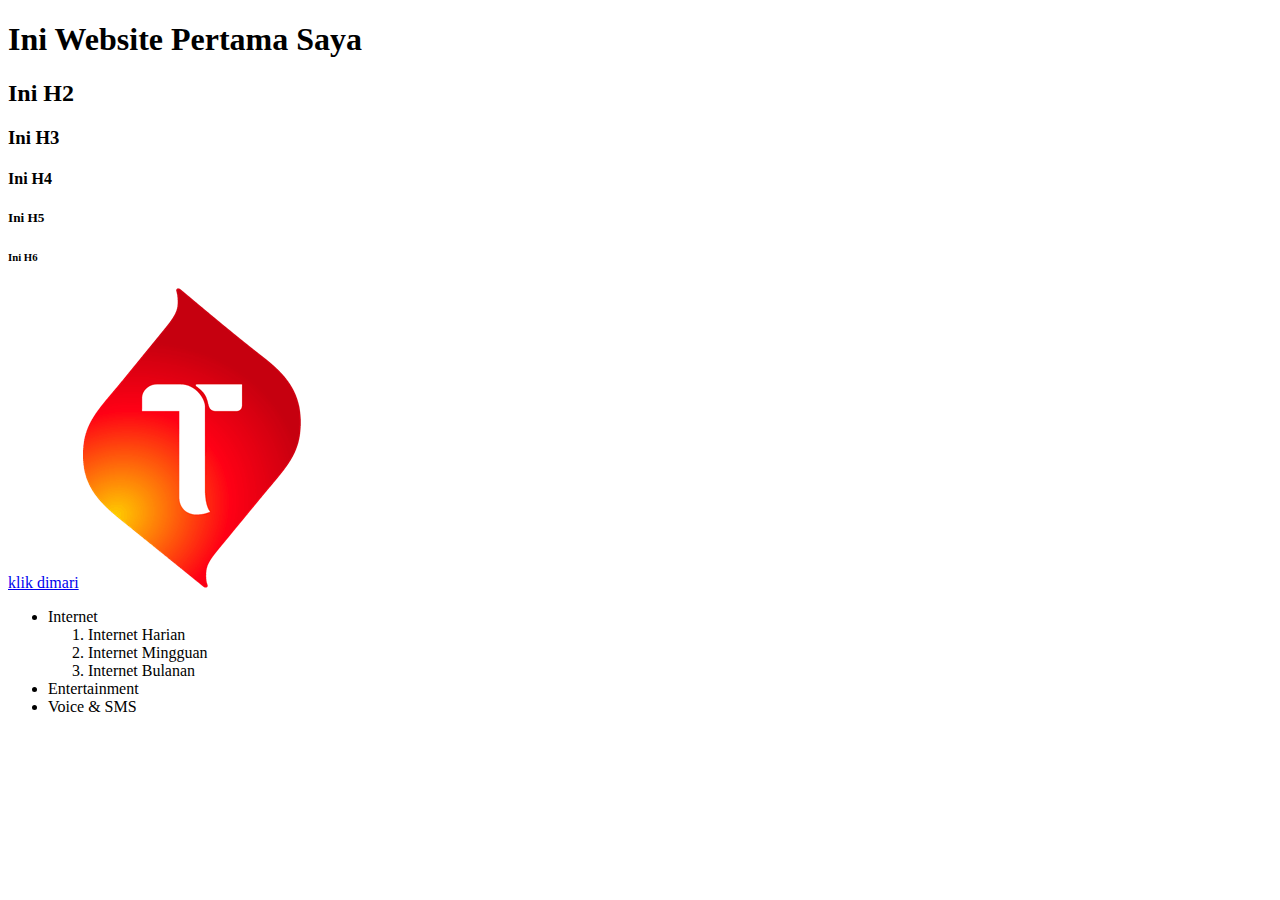
<file: index.html>
<!DOCTYPE html>
<html lang="en">
<head>
  <meta charset="UTF-8">
  <meta name="viewport" content="width=device-width, initial-scale=1.0">
  <title>Wahyu Aji's Website</title>
</head>
<body>
  <h1>Ini Website Pertama Saya</h1>
  <h2>Ini H2</h2>
  <h3>Ini H3</h3>
  <h4>Ini H4</h4>
  <h5>Ini H5</h5>
  <h6>Ini H6</h6>
  <a href="www.telkomsel.com">klik dimari</a>
  <img src="./images/logo-tsel.png" alt="logo tsel">
  <ul>
    <li>Internet</li>
    <ol>
      <li>Internet Harian</li>
      <li>Internet Mingguan</li>
      <li>Internet Bulanan</li>
    </ol>
    <li>Entertainment</li>
    <li>Voice & SMS</li>
  </ul>
</body>
</html>
</file>
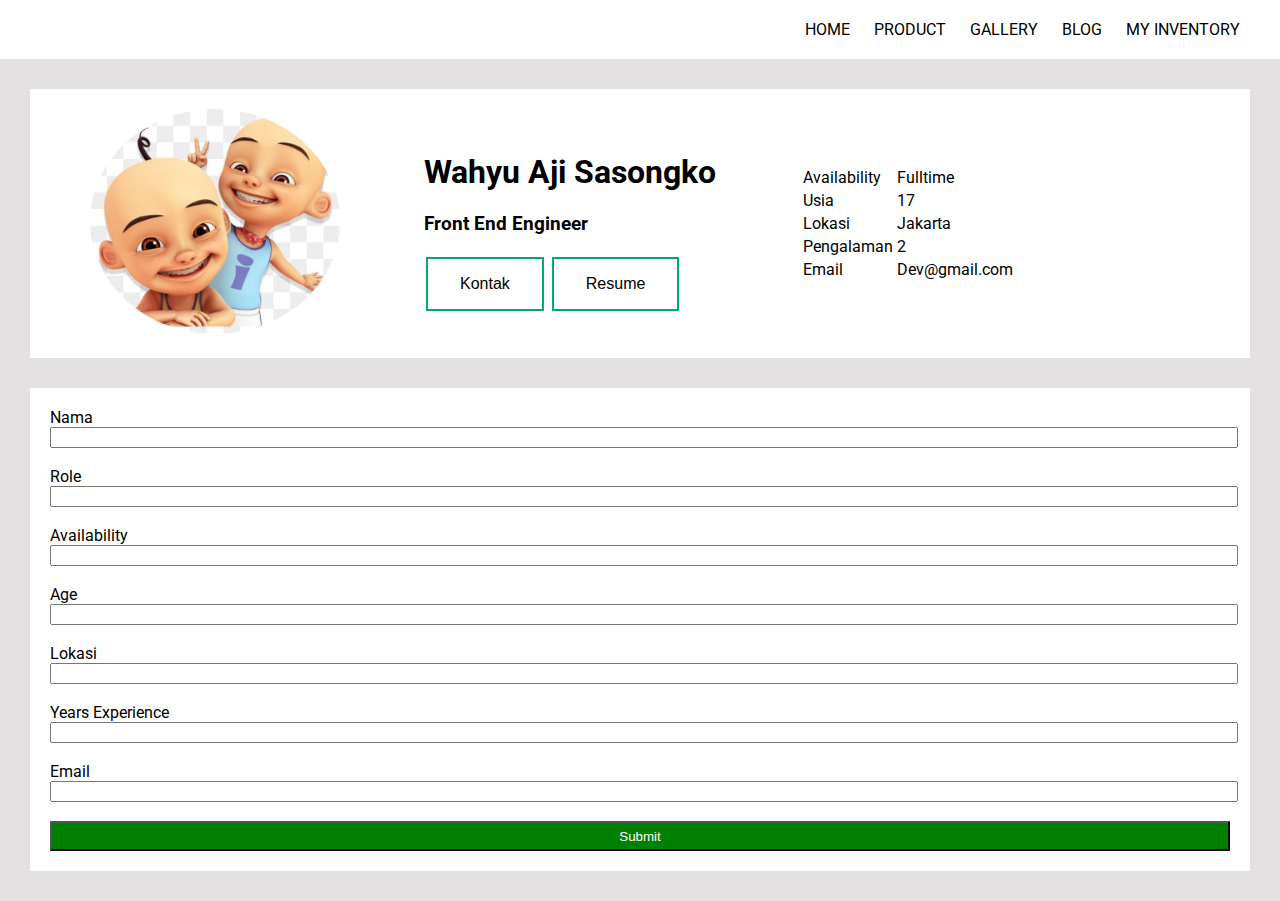
<file: challenge1.html>
<!DOCTYPE html>
<html lang="en">
<head>
    <meta charset="UTF-8">
    <meta name="viewport" content="width=device-width, initial-scale=1.0">
    <title>Challenge 1</title>
    <link rel="stylesheet" href="./css/styleChallenge.css">
    <link rel="stylesheet" href="https://fonts.googleapis.com/css?family=Roboto">
</head>
<body>
    <div id="navbar">
        <a href="index.html" class="outside_line">HOME</a>
        <a href="index1.html" class="outside_line">PRODUCT</a>
        <a href="index2.html" class="outside_line">GALLERY</a>
        <a href="index3.html" class="outside_line">BLOG</a>
        <a href="index4.html" class="outside_line">MY INVENTORY</a>
    </div>

    <div class="base_box">
        <div class="profilbox">
            <img src="./images/upinipin.png" alt="logo tsel" style="border-radius: 60%;width:250px">
        </div>
        <div class="profilbox">
            <h1>Wahyu Aji Sasongko</h1>
            <h3>Front End Engineer</h3>
            <input class="profilButton" type="button" value="Kontak">
            <input class="profilButton" type="button" value="Resume">
        </div>
        <div class="profilbox">
            <table border="0">
                <tbody>
                    <tr>
                        <td>Availability</td>
                        <td>Fulltime</td>
                    </tr>
                    <tr>
                        <td>Usia</td>
                        <td>17</td>
                    </tr>
                    <tr>
                        <td>Lokasi</td>
                        <td>Jakarta</td>
                    </tr>
                    <tr>
                        <td>Pengalaman</td>
                        <td>2</td>
                    </tr>
                    <tr>
                        <td>Email</td>
                        <td>Dev@gmail.com</td>
                    </tr>
                </tbody>
            </table>
        </div>
    </div>
    <div class="base_box">
        <form>
            <label for="nama">Nama</label>
            <br>
            <input class="isian" type="text" name="nama" id="nama">
            <br>
            <br>
            <label for="role">Role</label>
            <br>
            <input class="isian" type="text" name="role" id="role">
            <br>
            <br>
            <label for="availability">Availability</label>
            <br>
            <input class="isian" type="text" name="availability" id="availability">
            <br>
            <br>
            <label for="age">Age</label>
            <br>
            <input class="isian" type="text" name="age" id="age">
            <br>
            <br>
            <label for="lokasi">Lokasi</label>
            <br>
            <input class="isian" type="text" name="lokasi" id="lokasi">
            <br>
            <br>
            <label for="experience">Years Experience</label>
            <br>
            <input class="isian" type="text" name="experience" id="experience">
            <br>
            <br>
            <label for="email">Email</label>
            <br>
            <input class="isian" type="text" name="email" id="email">
            <br>
            <br>
            <input id="tombolSubmit" type="submit" name="email" id="email">
        </form>
    </div>
</body>
</html>
</file>
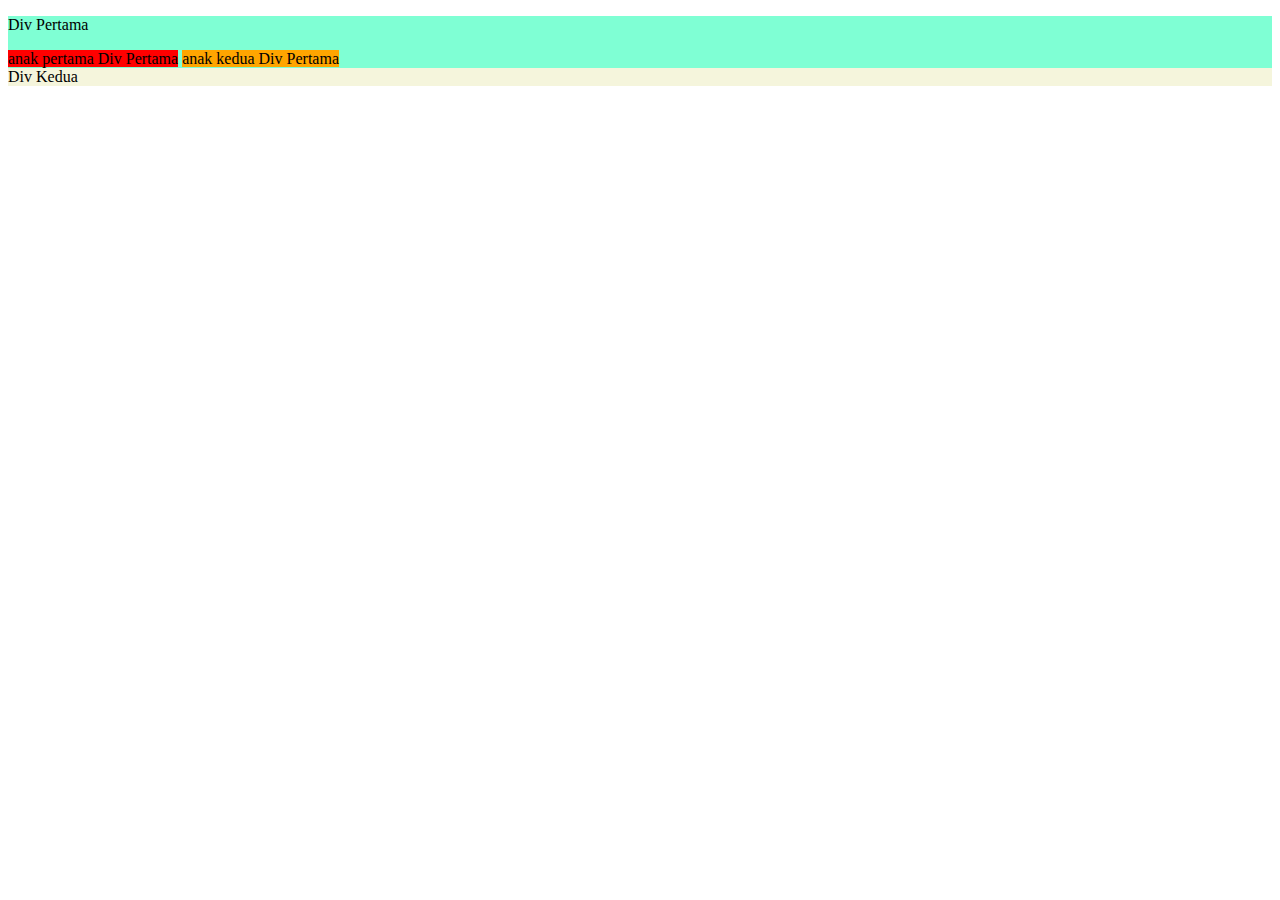
<file: index2.html>
<!DOCTYPE html>
<html lang="en">
<head>
    <meta charset="UTF-8">
    <meta name="viewport" content="width=device-width, initial-scale=1.0">
    <title>Belajar Div</title>
</head>
<body>
    <div style="background-color: aquamarine;">
        <p>Div Pertama</p>
        <div style="background-color: red; display: inline;">anak pertama Div Pertama</div>
        <div style="background-color: orange; display: inline;">anak kedua Div Pertama</div>
    </div>
    <div style="background-color: beige;">Div Kedua</div>
</body>
</html>
</file>
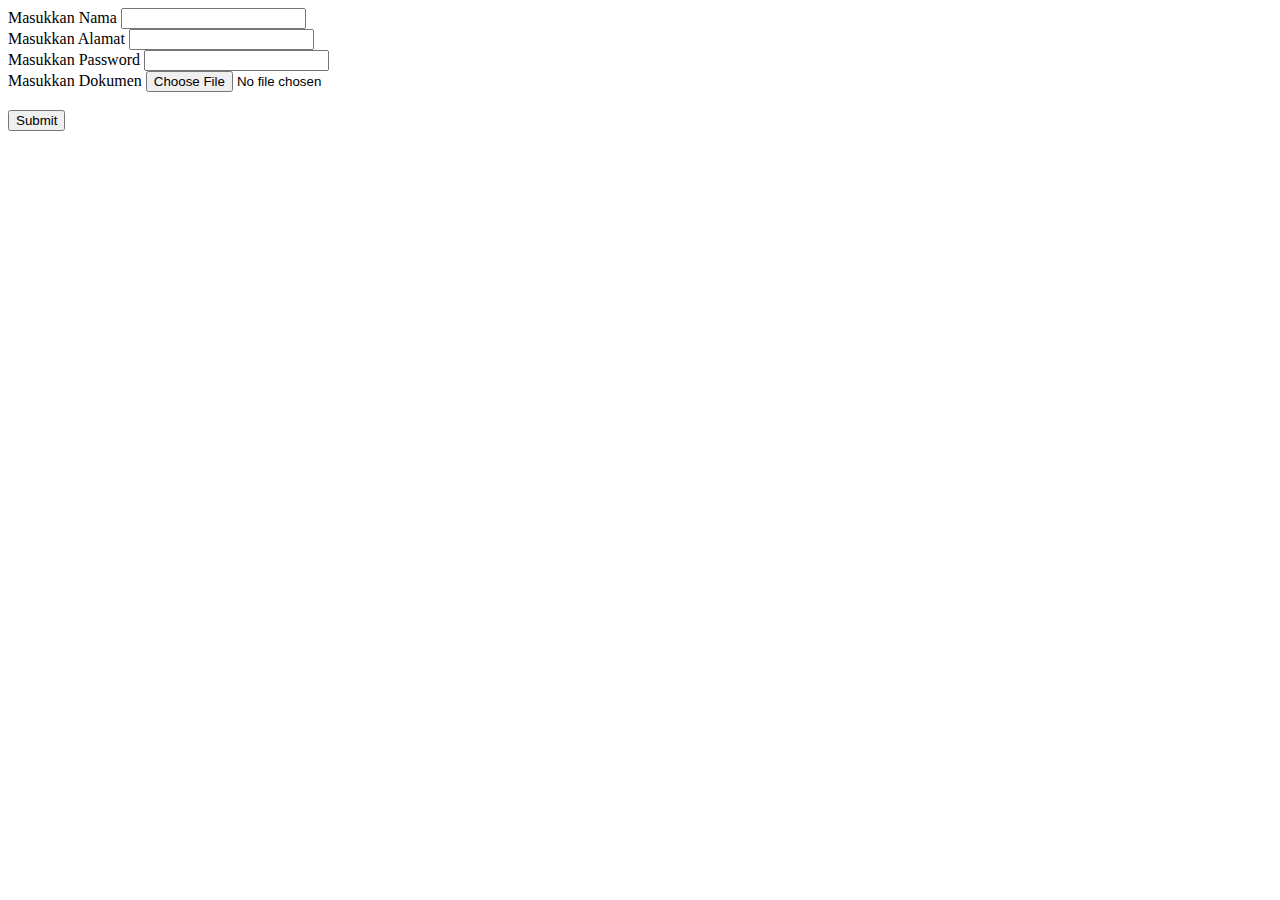
<file: index3.html>
<!DOCTYPE html>
<html lang="en">
<head>
    <meta charset="UTF-8">
    <meta name="viewport" content="width=device-width, initial-scale=1.0">
    <title>Belajar Form</title>
</head>
<body>
    <form>
        <label for="nama">Masukkan Nama</label>
        <input type="text" name="nama" id="nama">
        <br>
        <label for="alamat">Masukkan Alamat</label>
        <input type="text" name="alamat" id="alamat">
        <br>
        <label for="password">Masukkan Password</label>
        <input type="password" name="password" id="password">
        <br>
        <label for="dokumen">Masukkan Dokumen</label>
        <input type="file" name="dokumen" id="dokumen">
        <br>
        <br>
        <input type="submit" value="Submit">
    </form>
</body>
</html>
</file>
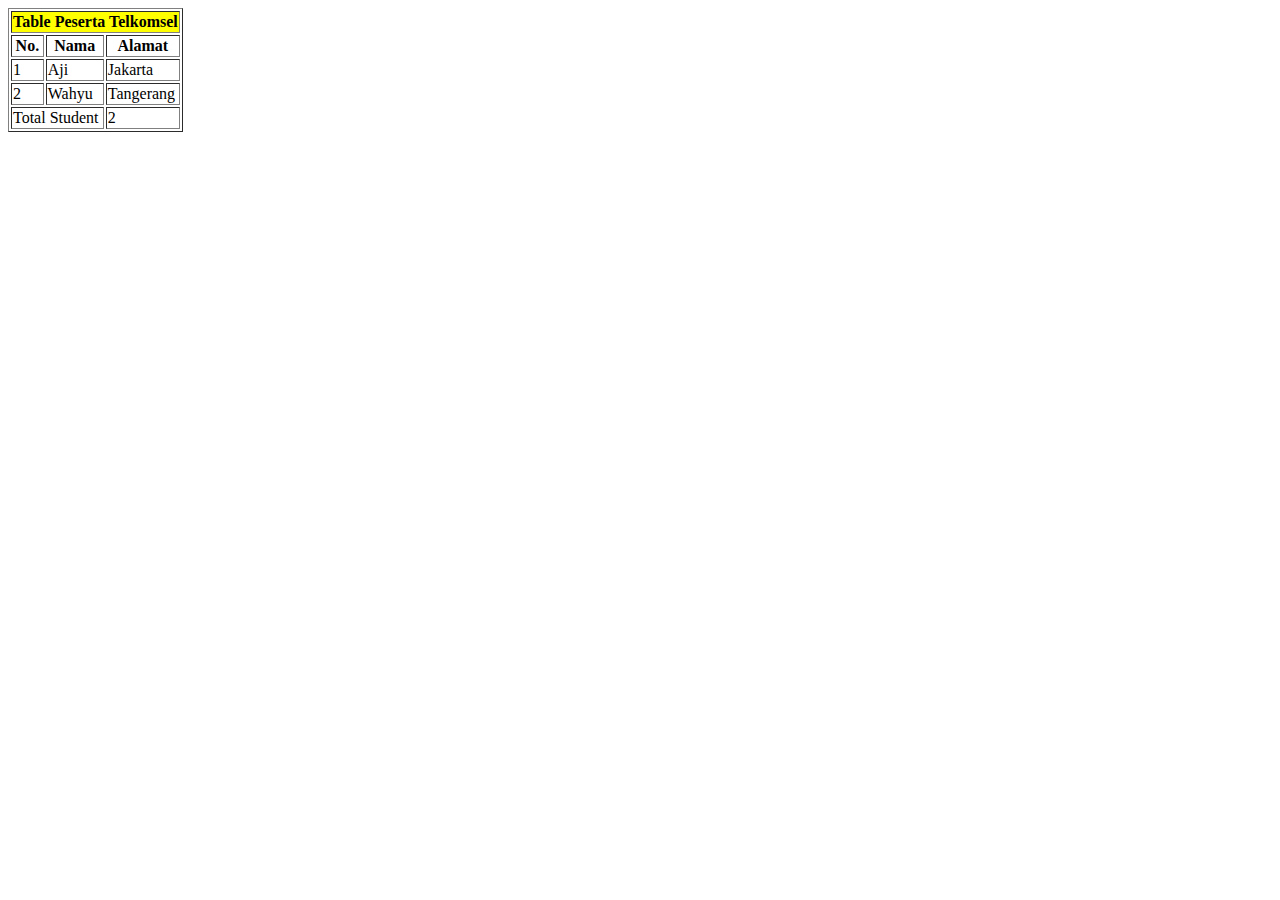
<file: index4.html>
<!DOCTYPE html>
<html lang="en">
<head>
    <meta charset="UTF-8">
    <meta name="viewport" content="width=device-width, initial-scale=1.0">
    <title>Belajar Table</title>
</head>
<body>
    <table border="1">
        <thead>
            <tr>
                <th colspan="3" style="background-color: yellow;">Table Peserta Telkomsel</th>
            </tr>
            <tr>
                <th>No.</th>
                <th>Nama</th>
                <th>Alamat</th>
            </tr>
        </thead>
        <tbody>
            <tr>
                <td>1</td>
                <td>Aji</td>
                <td>Jakarta</td>
            </tr>
            <tr>
                <td>2</td>
                <td>Wahyu</td>
                <td>Tangerang</td>
            </tr>
            <tr>
                <td colspan="2">Total Student</td>
                <td>2</td>
            </tr>
        </tbody>
    </table>
</body>
</html>
</file>
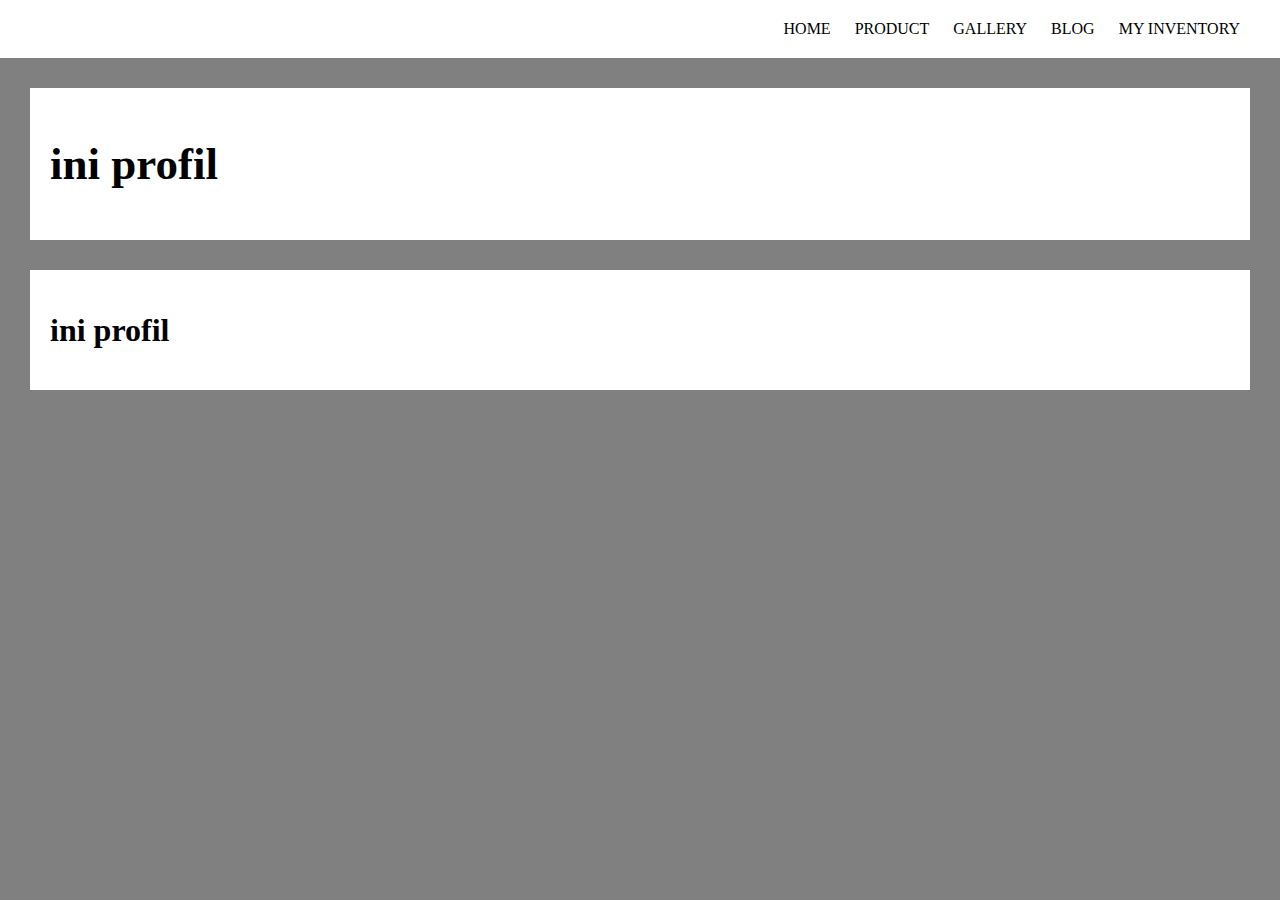
<file: index5.html>
<!DOCTYPE html>
<html lang="en">
<head>
  <meta charset="UTF-8">
  <meta name="viewport" content="width=device-width, initial-scale=1.0">
  <title>Margin dan padding</title>
  <link rel="stylesheet" href="./css/style.css">
</head>
<body>
  <div id="navbar">
    <a href="index.html" class="outside_link">HOME</a>
    <a href="index.html" class="outside_link">PRODUCT</a>
    <a href="index.html" class="outside_link">GALLERY</a>
    <a href="index.html" class="outside_link">BLOG</a>
    <a href="index.html" class="outside_link">MY INVENTORY</a>
  </div>

  <div class="base_box">
    <h1 id="percobaan">ini profil</h1>
  </div>

  <div class="base_box">
    <h1>ini profil</h1>
  </div>

</body>
</html>
</file>
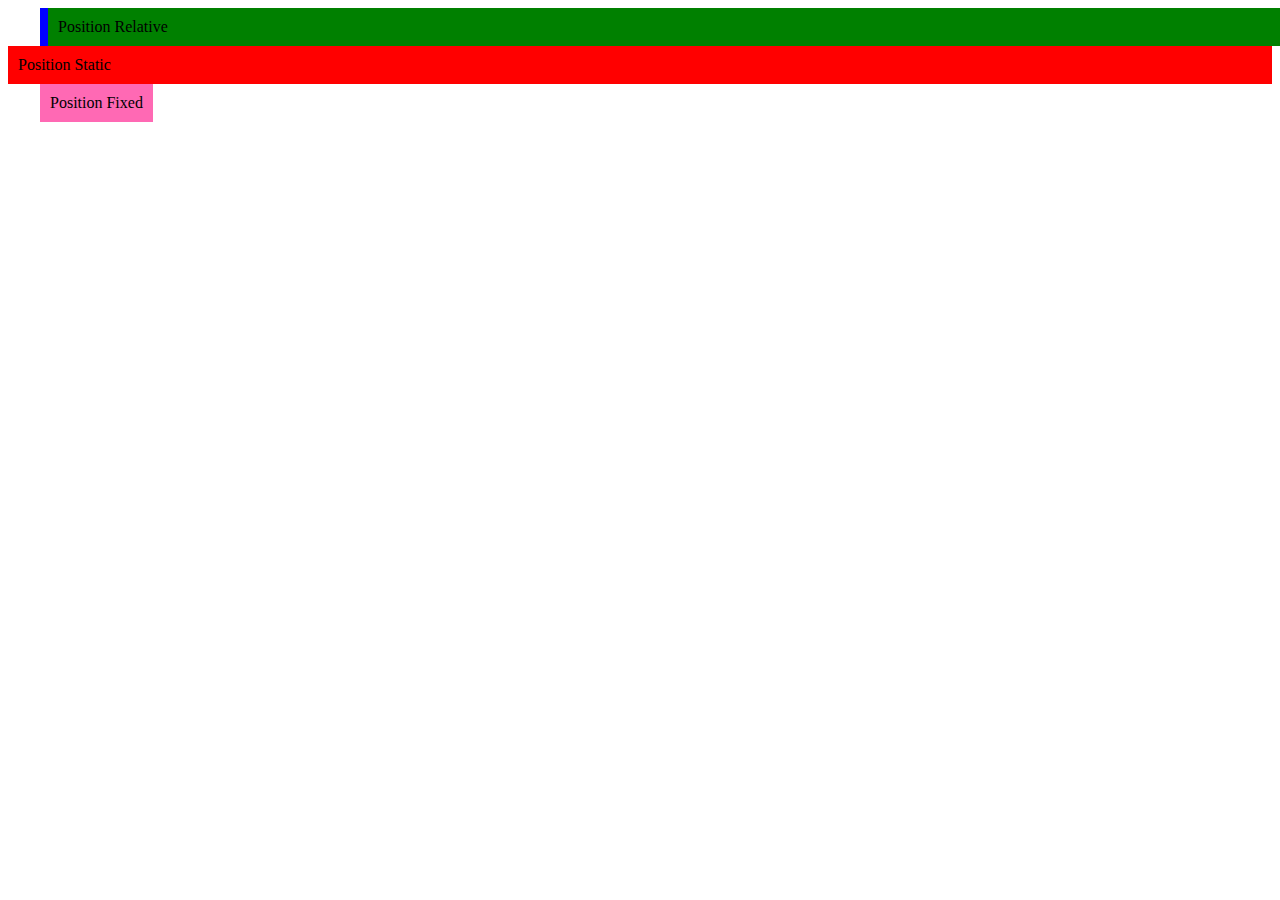
<file: index6.html>
<!DOCTYPE html>
<html lang="en">
<head>
    <meta charset="UTF-8">
    <meta name="viewport" content="width=device-width, initial-scale=1.0">
    <title>Div Position</title>
    <link rel="stylesheet" href="./css/style2.css"
</head>
<body>
    <div id="kotak1">
        Position Absolute
    </div>
    <div id="kotak2">
        Position Relative
    </div>
    <div id="kotak3">
        Position Static
    </div>
    <div id="kotak4">
        Position Fixed
    </div>
</body>
</html>
</file>
<file: css/styleChallenge.css>
body{
    background:rgb(226, 224, 224);
    padding:0;
    margin:0;
}

#navbar{
    background-color: #FFFFFF;
    padding-left: 30px;
    padding-right: 30px;
    padding-top: 20px;
    padding-bottom: 20px;
    text-align: right;
    font-family: Roboto, sans-serif;
}

.outside_line{
    margin: 0 10px;
}

.base_box {
  background-color: white;
  margin: 30px;
  padding: 20px;
  font-family: Roboto, sans-serif;
}

.profilbox {
    display: inline-block;
    vertical-align: middle;
    margin: 0 40px;
}

a{
text-decoration: none;
}

a:link{
    color: black;
}

a:visited{
    color: black;
}

a:hover{
    color: red;
}

.isian{
    width: 100%
}

.profilButton{
    background-color: white; 
    color: black; 
    border: 2px solid #04AA6D;
    padding: 16px 32px;
    text-align: center;
    display: inline-block;
    font-size: 16px;
    margin: 4px 2px;
}

.profilButton:hover {
    background-color: blue;
    color: white;
  }

#tombolSubmit{
    width: 100%;
    height: 30px;
    background-color: green;
    color: white;
}
#tombolSubmit:hover{
    background-color: white;
    color: green;
}
</file>
<file: css/style.css>
body {
      background-color: gray;
      padding: 0;
      margin: 0;
    }

    #navbar {
      background-color: #FFFFFF;
      padding-left: 30px;
      padding-right: 30px;
      padding-top: 20px;
      padding-bottom: 20px;
      text-align: right;
    }

    .outside_link {
      margin: 0 10px;
    }

    .base_box {
      background-color: white;
      margin: 30px;
      padding: 20px;
    }

    #percobaan {
        font-size: 45px;
    }

    a{
        text-decoration: none;
    }

    a:link{
        color: black;
    }

    a:visited{
        color: black;
    }

    a:hover{
        color: red;
    }
</file>
<file: css/style2.css>
#kotak1{
    background-color:blue;
    position: absolute;
    left: 40px;
    padding: 10px;
}
#kotak2{
    background-color:green;
    position: relative;
    left: 40px;
    padding: 10px;
}
#kotak3{
    background-color:red;
    position: static;
    left: 40px;
    padding: 10px;
}
#kotak4{
    background-color:hotpink;
    position: fixed;
    left: 40px;
    padding: 10px;
}
</file>
